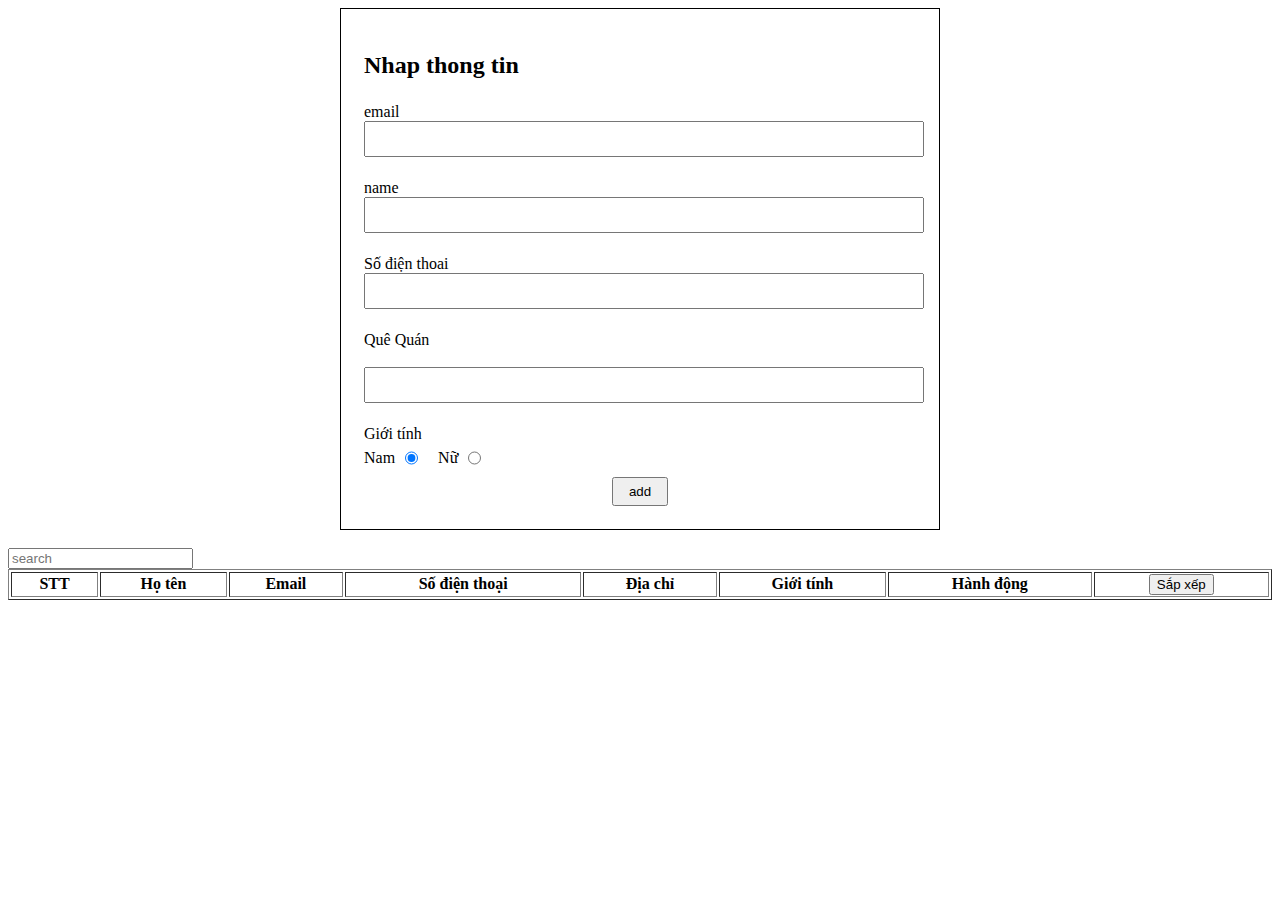
<file: advanced/index.html>
<!DOCTYPE html>
<html lang="en">
<link rel="stylesheet" href="style.css">

<head>
    <meta charset="UTF-8">
    <meta name="viewport" content="width=device-width, initial-scale=1.0">
    <title>Document</title>
</head>

<body>
    <table class="table-form">
        <tr>
            <td>
                <h2>Nhap thong tin</h2>
            </td>
        </tr>
        <tr>
            <td>
                <label>email</label>
                <input type="text" id="email">
                <span id="errEmail">chưa nhập email</span><br>
            </td>
        </tr>
        <tr>
            <td>
                <label>name</label>
                <input type="text" id="name">
                <span id="errName">chưa nhập tên</span><br>
            </td>
        </tr>
        <tr>
            <td>
                <label>Số điện thoai</label>
                <input type="number" id="phone">
                <span id="errPhone">chưa nhập số điện thoại</span><br>
            </td>
        </tr>
        <tr>
            <td>
                <label>Quê Quán</label><br>
                <input type="text" id="hometown">
                <span id="errHometown">chưa nhập quê quán</span><br>
            </td>
        </tr>
        <tr>
            <td>
                <label>Giới tính</label>
                <div class="check-gender">
                    <label class="label-gender">Nam</label>
                    <input class="men-gender" name="genderS" type="radio" id="men" value="men" checked>
                    <label class="label-gender">Nữ</label>
                    <input name="genderS" type="radio" id="women" value="women">
                </div>
            </td>
        </tr>
        <tr>
            <td>
                <button onclick="submit()" id="isCheckButton">add</button>
            </td>
        </tr>
    </table>
    <br>
    <input type="text" placeholder="search" id="searchValue" oninput="search()">
    <br>
    <table style="width:100%" border="1px solid black">
        <thead>
            <tr>
                <th>STT</th>
                <th>Họ tên</th>
                <th>Email</th>
                <th>Số điện thoại</th>
                <th>Địa chỉ</th>
                <th>Giới tính</th>
                <th>Hành động</th>
                <th>
                    <button onclick="handleSort()">Sắp xếp</button>
                </th>
            </tr>
        </thead>
        <tbody id="album">
        </tbody>
    </table>
</body>

<script src="./main.js"></script>

</html>
</file>
<file: advanced/style.css>
.table-form {
    width: 600px;
    border: 1px solid;
    padding: 20px;
    margin: auto;
}

.table-form label {
    display: block;
}

.table-form input {
    width: 100%;
    height: 30px;
    display: block;
    margin: auto;
}


.check-gender {
    display: flex;
    width: 50px;
    height: auto;
    align-items: center;
}

#errHometown,
#errPhone,
#errName,
#errEmail {
    color: red;
    display: none;
}

.men-gender {
    margin-right: 20px !important;
}

.label-gender {
    margin-right: 10px;
}

#isCheckButton {
    display: block;
    margin: auto;
    padding: 5px 15px;
}

#album tr td {
    text-align: center;
    padding: 10px;
}
</file>
